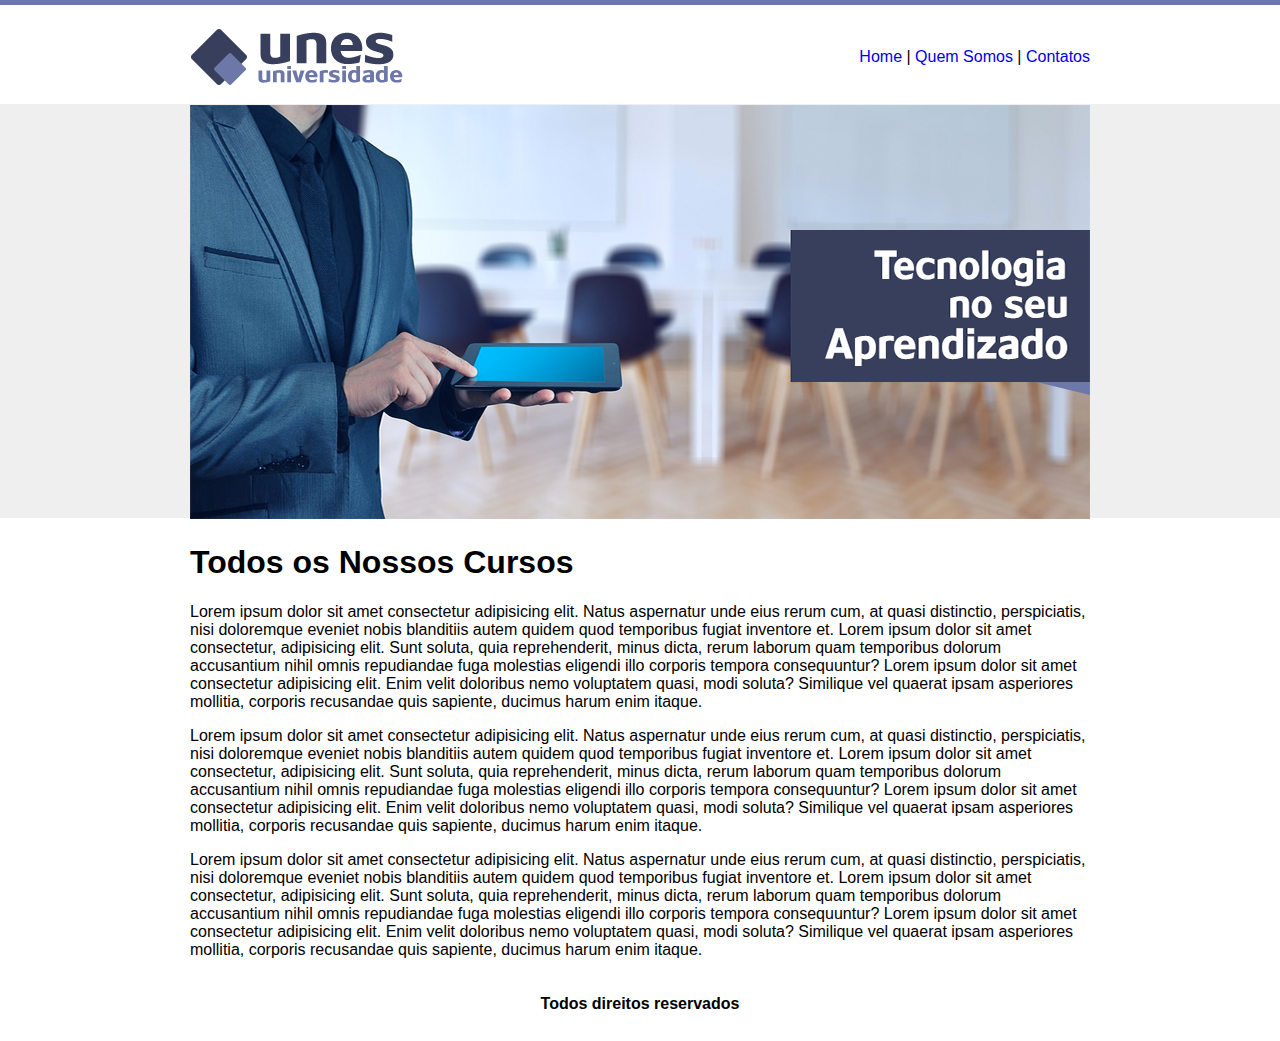
<file: index.html>
<!DOCTYPE html>
<html lang="en">
<head>
    <meta charset="UTF-8">
    <meta http-equiv="X-UA-Compatible" content="IE=edge">
    <meta name="viewport" content="width=device-width, initial-scale=1.0">
    <title>Unes</title>
    <link rel="stylesheet" href="styles.css">
</head>
<body>
    <header>
        <img src="img/logo.png" alt="logo">
        <nav>
            <ol>
                <a href="index.html">Home</a> |
                <a href="quemsomos.html">Quem Somos</a> |
                <a href="contatos.html">Contatos</a> 
            </ol>
        </nav>
    </header>

    <main>
        <img src="img/capa.png" alt="capa">

        <h1>Todos os Nossos Cursos</h1>
        <p>Lorem ipsum dolor sit amet consectetur adipisicing elit. Natus aspernatur unde eius rerum cum, at quasi distinctio, perspiciatis, nisi doloremque eveniet nobis blanditiis autem quidem quod temporibus fugiat inventore et. Lorem ipsum dolor sit amet consectetur, adipisicing elit. Sunt soluta, quia reprehenderit, minus dicta, rerum laborum quam temporibus dolorum accusantium nihil omnis repudiandae fuga molestias eligendi illo corporis tempora consequuntur? Lorem ipsum dolor sit amet consectetur adipisicing elit. Enim velit doloribus nemo voluptatem quasi, modi soluta? Similique vel quaerat ipsam asperiores mollitia, corporis recusandae quis sapiente, ducimus harum enim itaque.</p>
        <p>Lorem ipsum dolor sit amet consectetur adipisicing elit. Natus aspernatur unde eius rerum cum, at quasi distinctio, perspiciatis, nisi doloremque eveniet nobis blanditiis autem quidem quod temporibus fugiat inventore et. Lorem ipsum dolor sit amet consectetur, adipisicing elit. Sunt soluta, quia reprehenderit, minus dicta, rerum laborum quam temporibus dolorum accusantium nihil omnis repudiandae fuga molestias eligendi illo corporis tempora consequuntur? Lorem ipsum dolor sit amet consectetur adipisicing elit. Enim velit doloribus nemo voluptatem quasi, modi soluta? Similique vel quaerat ipsam asperiores mollitia, corporis recusandae quis sapiente, ducimus harum enim itaque.</p>
        <p>Lorem ipsum dolor sit amet consectetur adipisicing elit. Natus aspernatur unde eius rerum cum, at quasi distinctio, perspiciatis, nisi doloremque eveniet nobis blanditiis autem quidem quod temporibus fugiat inventore et. Lorem ipsum dolor sit amet consectetur, adipisicing elit. Sunt soluta, quia reprehenderit, minus dicta, rerum laborum quam temporibus dolorum accusantium nihil omnis repudiandae fuga molestias eligendi illo corporis tempora consequuntur? Lorem ipsum dolor sit amet consectetur adipisicing elit. Enim velit doloribus nemo voluptatem quasi, modi soluta? Similique vel quaerat ipsam asperiores mollitia, corporis recusandae quis sapiente, ducimus harum enim itaque.</p>
    </main>

    <footer>Todos direitos reservados</footer>

</body>
</html>
</file>
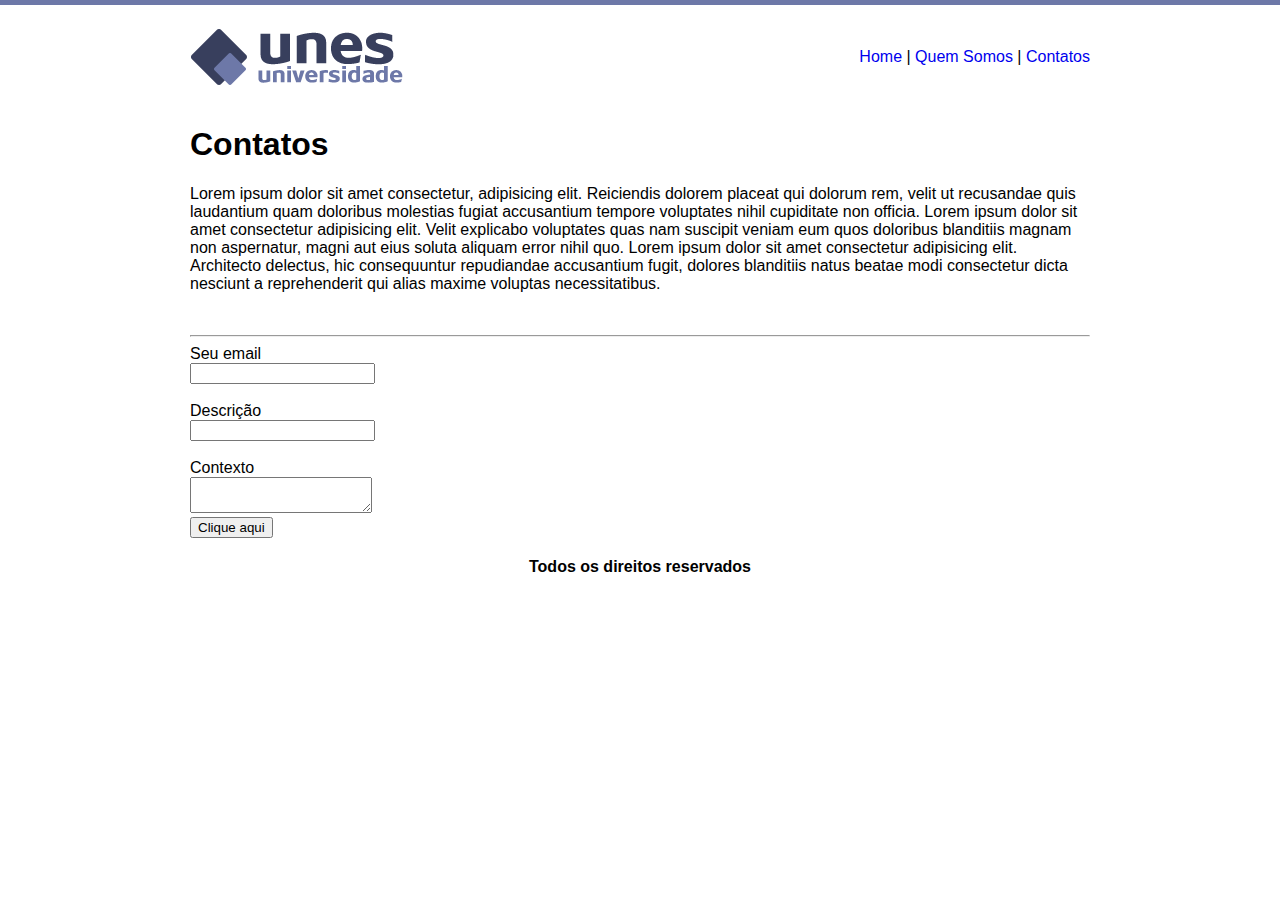
<file: contatos.html>
<!DOCTYPE html>
<html lang="en">
<head>
    <meta charset="UTF-8">
    <meta http-equiv="X-UA-Compatible" content="IE=edge">
    <meta name="viewport" content="width=device-width, initial-scale=1.0">
    <title>Unes</title>
    <link rel="stylesheet" href="styles.css">
</head>
<body class="novofundo">
    <header>
        <img src="img/logo.png" alt="logo">
        <nav>
            <ol>
                <a href="index.html">Home</a> |
                <a href="quemsomos.html">Quem Somos</a> |
                <a href="contatos.html">Contatos</a> 
            </ol>
        </nav>
    </header>
</body>

    <main>
        <h1>Contatos</h1>
        <p>Lorem ipsum dolor sit amet consectetur, adipisicing elit. Reiciendis dolorem placeat qui dolorum rem, velit ut recusandae quis laudantium quam doloribus molestias fugiat accusantium tempore voluptates nihil cupiditate non officia. Lorem ipsum dolor sit amet consectetur adipisicing elit. Velit explicabo voluptates quas nam suscipit veniam eum quos doloribus blanditiis magnam non aspernatur, magni aut eius soluta aliquam error nihil quo. Lorem ipsum dolor sit amet consectetur adipisicing elit. Architecto delectus, hic consequuntur repudiandae accusantium fugit, dolores blanditiis natus beatae modi consectetur dicta nesciunt a reprehenderit qui alias maxime voluptas necessitatibus.</p>
        <br>
        <hr>

        <form>
            <label for="text">Seu email</label><br>
            <input type="text"><br><br>

            <label for="text">Descrição</label><br>
            <input type="text"><br><br>

            <label for="text">Contexto</label><br>
            <textarea></textarea>
            <br>
            <button>Clique aqui</button>
        </form>

    </main>

    <footer>Todos os direitos reservados</footer>

</html>
</file>
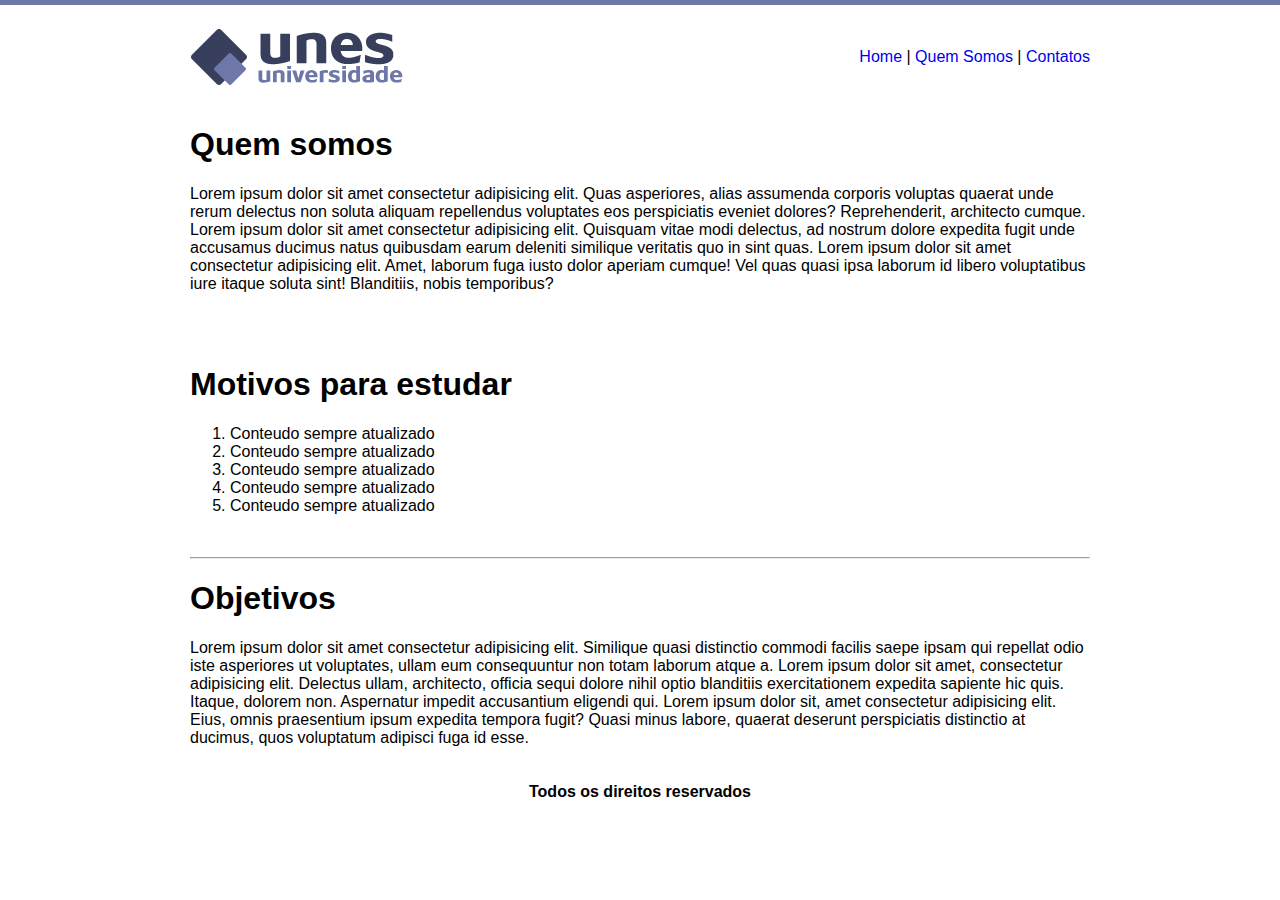
<file: quemsomos.html>
<!DOCTYPE html>
<html lang="en">
<head>
    <meta charset="UTF-8">
    <meta http-equiv="X-UA-Compatible" content="IE=edge">
    <meta name="viewport" content="width=device-width, initial-scale=1.0">
    <title>Unes</title>
    <link rel="stylesheet" href="styles.css">
</head>
<body class="novofundo">
    <header>
        <img src="img/logo.png" alt="logo">
        <nav>
            <ol>
                <a href="index.html">Home</a> |
                <a href="quemsomos.html">Quem Somos</a> |
                <a href="contatos.html">Contatos</a> 
            </ol>
        </nav>
    </header>
</body>

    <main>
        <h1>Quem somos</h1>
        <p>Lorem ipsum dolor sit amet consectetur adipisicing elit. Quas asperiores, alias assumenda corporis voluptas quaerat unde rerum delectus non soluta aliquam repellendus voluptates eos perspiciatis eveniet dolores? Reprehenderit, architecto cumque. Lorem ipsum dolor sit amet consectetur adipisicing elit. Quisquam vitae modi delectus, ad nostrum dolore expedita fugit unde accusamus ducimus natus quibusdam earum deleniti similique veritatis quo in sint quas. Lorem ipsum dolor sit amet consectetur adipisicing elit. Amet, laborum fuga iusto dolor aperiam cumque! Vel quas quasi ipsa laborum id libero voluptatibus iure itaque soluta sint! Blanditiis, nobis temporibus?</p>
        <br>
        <br>
        <h1>Motivos para estudar</h1>
        <ol>
            <li>Conteudo sempre atualizado</li>
            <li>Conteudo sempre atualizado</li>
            <li>Conteudo sempre atualizado</li>
            <li>Conteudo sempre atualizado</li>
            <li>Conteudo sempre atualizado</li>
        </ol>
        <br>
        <hr>
        <h1>Objetivos</h1>
        <p>Lorem ipsum dolor sit amet consectetur adipisicing elit. Similique quasi distinctio commodi facilis saepe ipsam qui repellat odio iste asperiores ut voluptates, ullam eum consequuntur non totam laborum atque a. Lorem ipsum dolor sit amet, consectetur adipisicing elit. Delectus ullam, architecto, officia sequi dolore nihil optio blanditiis exercitationem expedita sapiente hic quis. Itaque, dolorem non. Aspernatur impedit accusantium eligendi qui. Lorem ipsum dolor sit, amet consectetur adipisicing elit. Eius, omnis praesentium ipsum expedita tempora fugit? Quasi minus labore, quaerat deserunt perspiciatis distinctio at ducimus, quos voluptatum adipisci fuga id esse.</p>
    </main>

    <footer>Todos os direitos reservados</footer>

</html>
</file>
<file: styles.css>
body{
    background-image: url(img/fundo.png);
    font-family: Arial, Helvetica, sans-serif;
}

.novofundo{
    background-image: url(img/fundo2.png);
}

header{
    max-width: 900px;
    display: flex;
    justify-content: space-between;
    margin: 0 auto;
    align-items: center;
    padding-top: 20px;
}

header nav{
    display: flex;
    gap: 20px;
}

header nav a{
    text-decoration: none;
}

main{
    max-width: 900px;
    margin: 0 auto;
    padding-top: 20px;
}

footer{
    text-align: center;
    font-weight: 600;
    padding: 20px;
}
</file>
